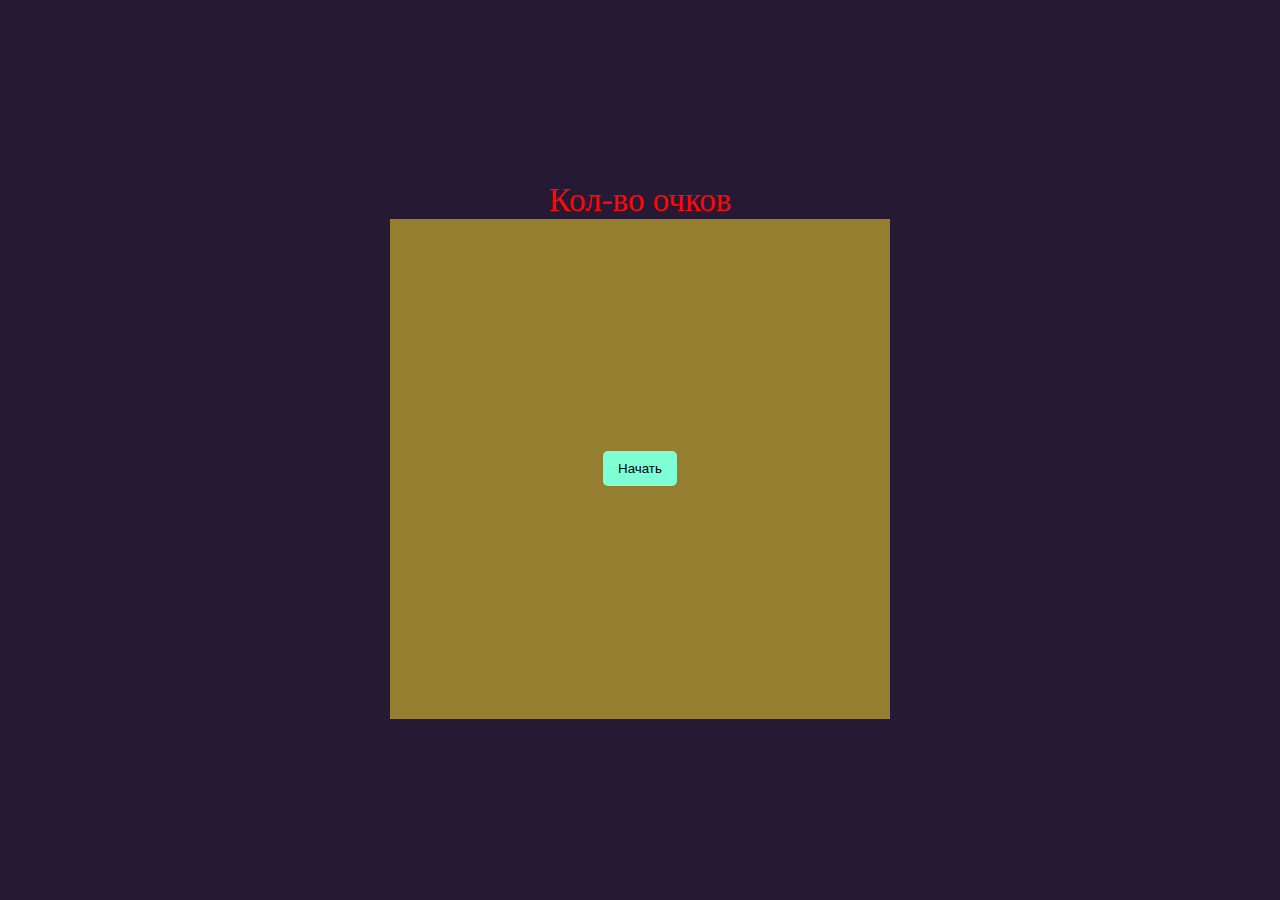
<file: index.html>
<!DOCTYPE html>
<html lang="en">

<head>
    <meta charset="UTF-8">
    <meta http-equiv="X-UA-Compatible" content="IE=edge">
    <meta name="viewport" content="width=device-width, initial-scale=1.0">

    <link rel="stylesheet" type="text/css" href="style.css" />
    <title>Document</title>
</head>

<body>
    <div class="score">
        Кол-во очков
    </div>
    <div class="root">
        <div class="startMenu">
            <button class="start" onclick="Start()">Начать</button>
        </div>
        <div class="endMenu">
            <h1>Гейм овер</h1>
            <button class="start" onclick="Restart()">Повторить</button>
        </div>
    </div>
</body>
<script src="./script.js"></script>

</html>
</file>
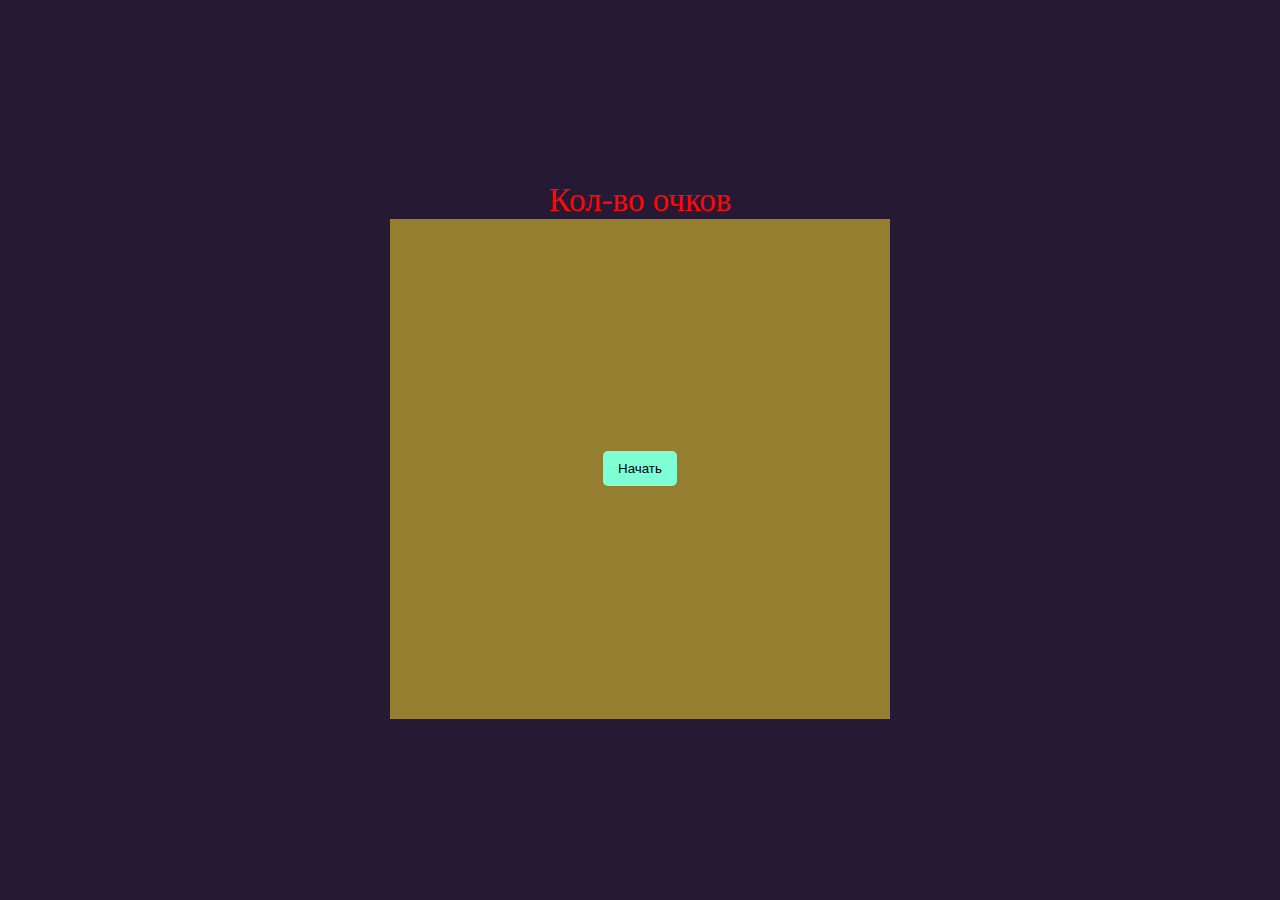
<file: snake/index.html>
<!DOCTYPE html>
<html lang="en">

<head>
    <meta charset="UTF-8">
    <meta http-equiv="X-UA-Compatible" content="IE=edge">
    <meta name="viewport" content="width=device-width, initial-scale=1.0">

    <link rel="stylesheet" type="text/css" href="style.css" />
    <title>Document</title>
</head>

<body>
    <div class="score">
        Кол-во очков
    </div>
    <div class="root">
        <div class="startMenu">
            <button class="start" onclick="Start()">Начать</button>
        </div>
        <div class="endMenu">
            <h1>Гейм овер</h1>
            <button class="start" onclick="Restart()">Повторить</button>
        </div>
    </div>
</body>
<script src="./script.js"></script>

</html>
</file>
<file: style.css>
body {
  width: 100vw;
  height: 100vh;
  overflow: hidden;
  background-color: rgb(38, 25, 51);
  margin: 0;
  padding: 0;
  display: flex;
  flex-direction: column;
  align-items: center;
  justify-content: center;
}

.root {
  width: 500px;
  height: 500px;
  background-color: aqua;
  display: flex;
  flex-direction: row;
  flex-wrap: wrap;
  align-content: flex-start;
  justify-content: flex-start;
  position: relative;
}

.cell {
  width: 5%;
  height: 5%;
  background-color: rgb(107, 65, 65);
  box-sizing: border-box;
  border: 1px solid rgb(186, 118, 255);
}

.berry {
  background-color: yellowgreen;
}

.snake {
  background-color: black;
}

.startMenu {
  display: flex;
  align-items: center;
  justify-content: center;
  width: 100%;
  height: 100%;
  background-color: rgb(150, 126, 48);
  position: absolute;
}
.start {
  display: block;
  background-color: aquamarine;
  border: 0px;
  border-radius: 5px;
  padding: 10px 15px;
}
.score {
  width: 500px;
  text-align: center;
  font-size: 33px;
  color: rgb(255, 7, 7);
}
.endMenu {
  display: none;
  align-items: center;
  justify-content: center;
  width: 100%;
  height: 100%;
  background-color: rgb(150, 126, 48);
  position: absolute;
  flex-direction: column;
}
</file>
<file: snake/style.css>
body {
  width: 100vw;
  height: 100vh;
  overflow: hidden;
  background-color: rgb(38, 25, 51);
  margin: 0;
  padding: 0;
  display: flex;
  flex-direction: column;
  align-items: center;
  justify-content: center;
}

.root {
  width: 500px;
  height: 500px;
  background-color: aqua;
  display: flex;
  flex-direction: row;
  flex-wrap: wrap;
  align-content: flex-start;
  justify-content: flex-start;
  position: relative;
}

.cell {
  width: 5%;
  height: 5%;
  background-color: rgb(107, 65, 65);
  box-sizing: border-box;
  border: 1px solid rgb(186, 118, 255);
}

.berry {
  background-color: yellowgreen;
}

.snake {
  background-color: black;
}

.startMenu {
  display: flex;
  align-items: center;
  justify-content: center;
  width: 100%;
  height: 100%;
  background-color: rgb(150, 126, 48);
  position: absolute;
}
.start {
  display: block;
  background-color: aquamarine;
  border: 0px;
  border-radius: 5px;
  padding: 10px 15px;
}
.score {
  width: 500px;
  text-align: center;
  font-size: 33px;
  color: rgb(255, 7, 7);
}
.endMenu {
  display: none;
  align-items: center;
  justify-content: center;
  width: 100%;
  height: 100%;
  background-color: rgb(150, 126, 48);
  position: absolute;
  flex-direction: column;
}
</file>
